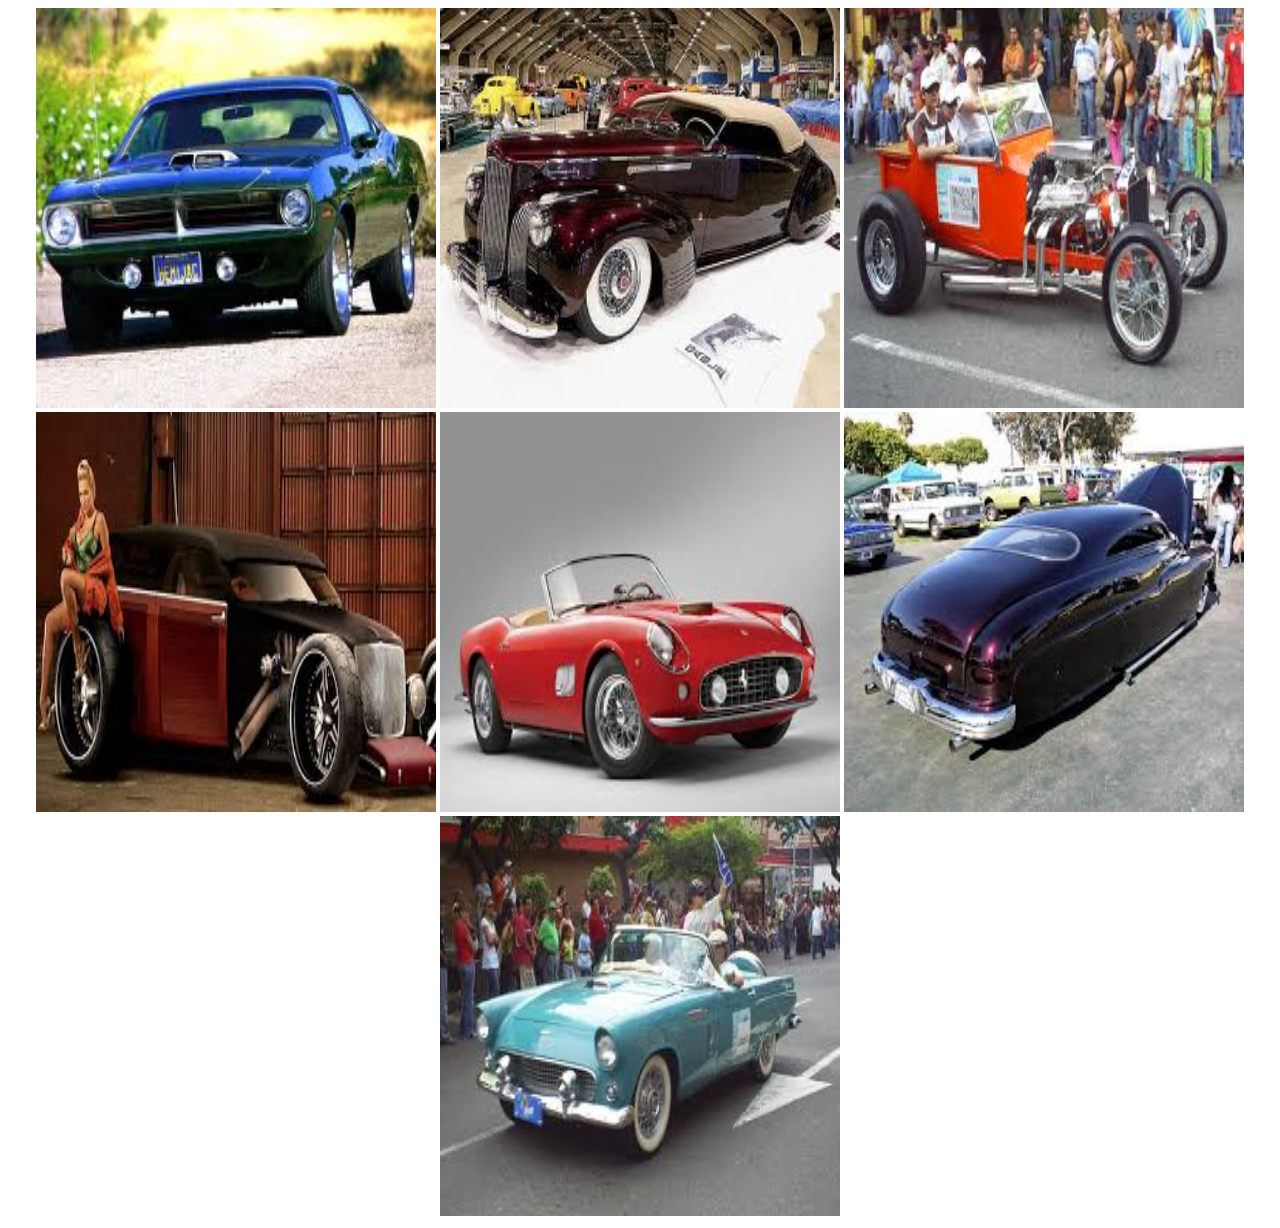
<file: CARROS.HTML>
<!doctype html>
<html lang="es">
	<head>
	<meta charset="utf-8"/>
		<title> MODELOS DE CARROS </title>
		<link rel="stylesheet" type="text/css" href="css/carro.css"/>
	</head>
	<body>
		<header>
            <center>
				<article class="fondos">
				<img src="imagenes/clasicos/001.jpg" alt=" " height="400" width="400"/>
			     </article>
                
               <article class="fondos">
				<img src="imagenes/clasicos/002.jpg" alt=" " height="400" width="400"/>
			     </article>

                <article class="fondos">
				<img src="imagenes/clasicos/003.jpg" alt=" " height="400" width="400"/>
			     </article>

            <article class="fondos">
				<img src="imagenes/clasicos/004.jpg" alt=" " height="400" width="400"/>
			     </article>

            <article class="fondos">
				<img src="imagenes/clasicos/005.jpg" alt=" " height="400" width="400"/>
			     </article>

            <article class="fondos">
				<img src="imagenes/clasicos/006.jpg" alt=" " height="400" width="400"/>
			     </article>

            <article class="fondos">
				<img src="imagenes/clasicos/007.jpg" alt=" " height="400" width="400"/>
			     </article>

            
            </center>
        </header>
	</body>	
	
</html>
</file>
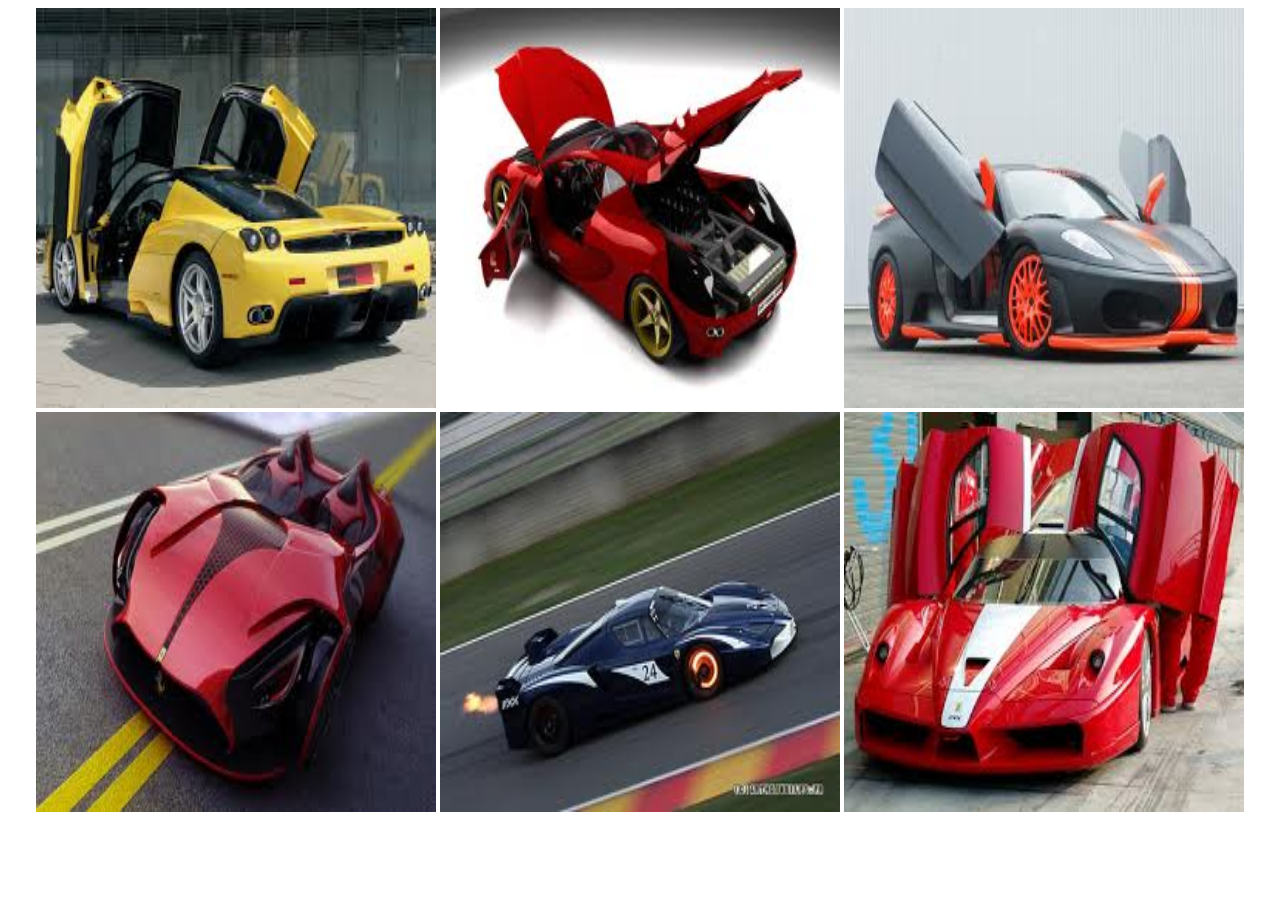
<file: LAMBORGUINI.HTML>
<!doctype html>
<html lang="es">
	<head>
	<meta charset="utf-8"/>
		<title> MODELOS DE CARROS </title>
		<link rel="stylesheet" type="text/css" href="css/lamborguini.css"/>
	</head>
	<body>
		<header>
            <center>
				<article class="fondos">
				<img src="imagenes/lamborguini/01.jpg" alt=" " height="400" width="400"/>
			     </article>
                
               <article class="fondos">
				<img src="imagenes/lamborguini/02.jpg" alt=" " height="400" width="400"/>
			     </article>

                <article class="fondos">
				<img src="imagenes/lamborguini/03.jpg" alt=" " height="400" width="400"/>
			     </article>

            <article class="fondos">
				<img src="imagenes/lamborguini/04.jpg" alt=" " height="400" width="400"/>
			     </article>

            <article class="fondos">
				<img src="imagenes/lamborguini/05.jpg" alt=" " height="400" width="400"/>
			     </article>

            <article class="fondos">
				<img src="imagenes/lamborguini/06.jpg" alt=" " height="400" width="400"/>
			     </article>

            </center>
        </header>
	</body>	
	
</html>
</file>
<file: css/carro.css>
article{
	display: inline-block;
}
</file>
<file: css/lamborguini.css>
article{
	display: inline-block;
}
</file>
